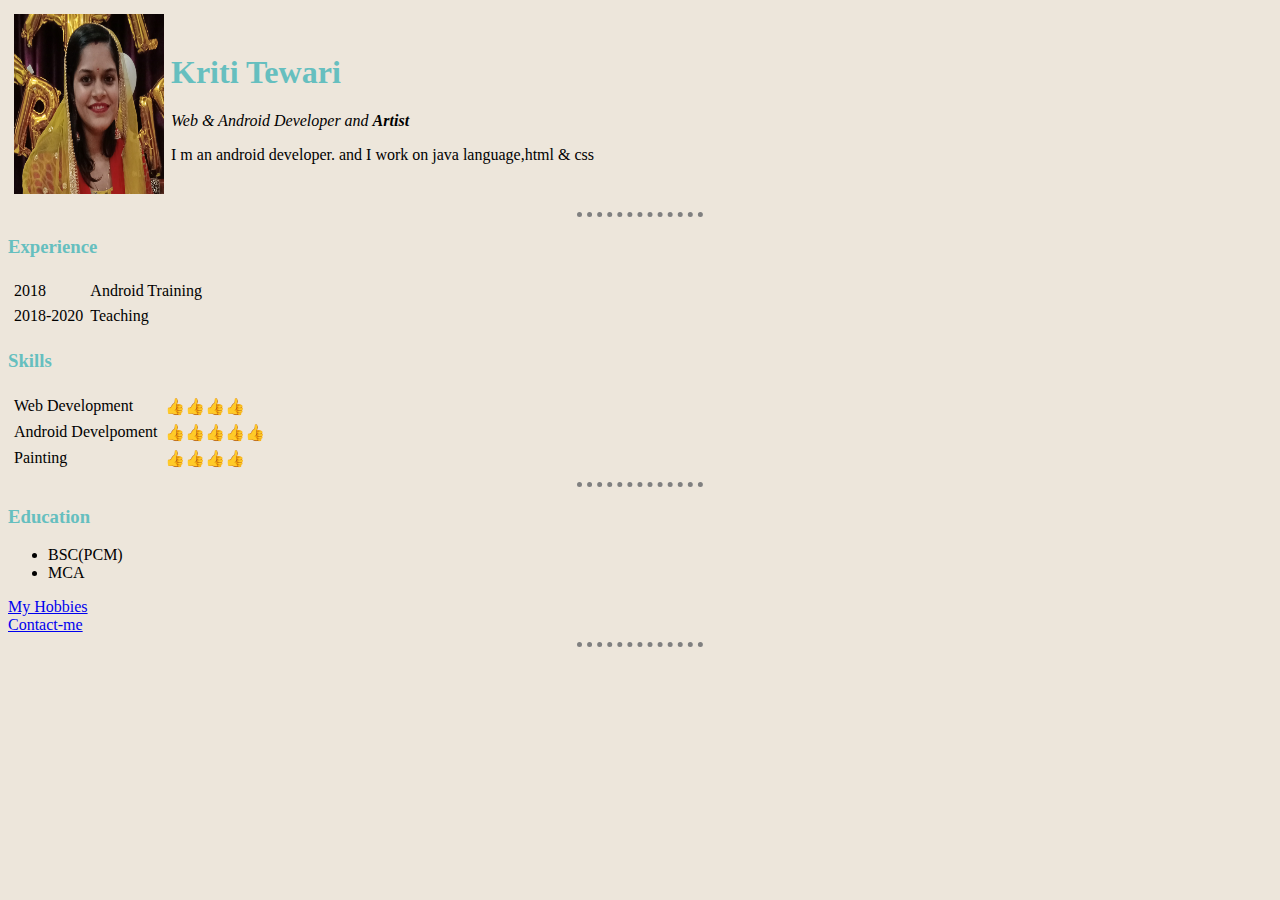
<file: index.html>
<!DOCTYPE html>
<html lang="en" dir="ltr">
  <head>
    <meta charset="utf-8">
    <title>Kriti's Personal Site</title>
    <link rel="stylesheet" href="css/styles.css">
  </head>
  <body>
    <table cellspacing="5">
      <tr>
        <td><img src="kriti.jpg"alt="Kriti's profile picture"></td>
        <td><h1>Kriti Tewari</h1>
          <p><em>Web & Android Developer and <strong>Artist</strong></em></p>
          <p>I m an android developer. and I work on java language,html & css </p></td>
      </tr>
    </table>
    <hr>
    <h3>Experience</h3>
    <table cellspacing="5">
      <tr>
        <td>2018</td><td>Android Training</td>
      </tr>
      <tr>
        <td>2018-2020</td><td>Teaching</td>
      </tr>
    </table>
    <h3>Skills</h3>
    <table cellspacing="5">
      <tr>
        <td>Web Development</td>
        <td>👍👍👍👍</td>
      </tr>
      <tr>
        <td>Android Develpoment</td>
        <td>👍👍👍👍👍</td>
      </tr>
      <tr>
        <td>Painting</td>
        <td>👍👍👍👍</td>
      </tr>
    </table>
    <hr>
    <h3>Education</h3>
    <ul>
        <li>BSC(PCM)</li>
        <li>MCA</li>
    </ul>
      <a href="Hobbies.html">My Hobbies</a><br>
      <a href="Contact-me.html">Contact-me</a>
      <hr>
  </body>
</html>
</file>
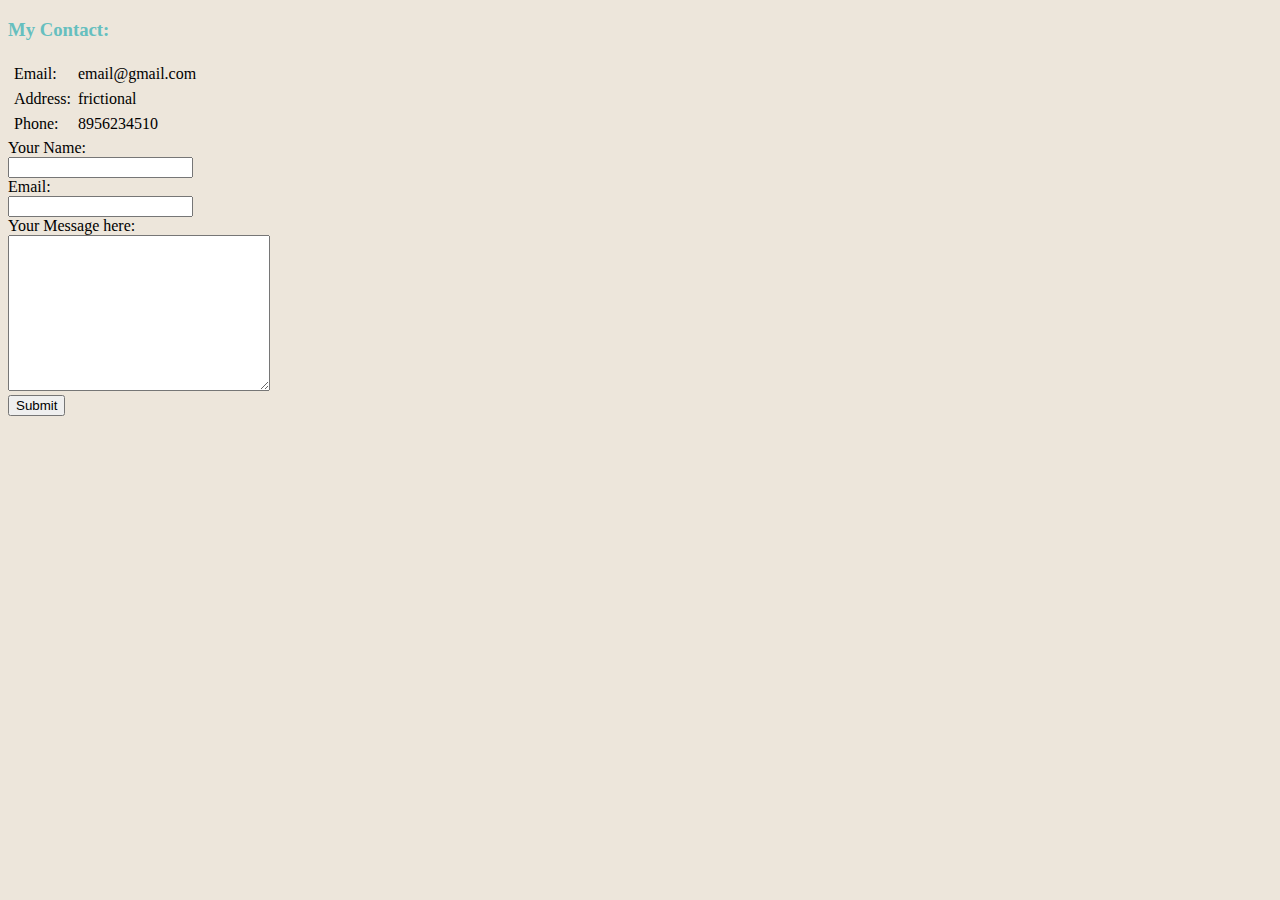
<file: Contact-me.html>
<!DOCTYPE html>
<html lang="en" dir="ltr">
  <head>
    <meta charset="utf-8">
    <title>My Contact</title>
    <link rel="stylesheet" href="css/styles.css">
  </head>
  <body>
    <h3>My Contact:</h3>
    <table cellspacing="5">
      <tr>
        <td>Email:</td>
        <td>email@gmail.com</td>
      </tr>
      <tr>
        <td>Address:</td>
        <td>frictional</td>
      </tr>
      <tr>
        <td>Phone:</td>
        <td>8956234510</td>
      </tr>
    </table>
    <form action="index.html" method="post"enctype="text/plain">
      <label>Your Name:</label><br>
      <input type="text" name="" value=""><br>
      <label>Email:</label><br>
      <input type="email" name="" value=""><br>
      <label>Your Message here:</label><br>
      <textarea name="" rows="10" cols="30"></textarea><br>
      <input type="submit" name="" value="Submit">

    </form>

  </body>
</html>
</file>
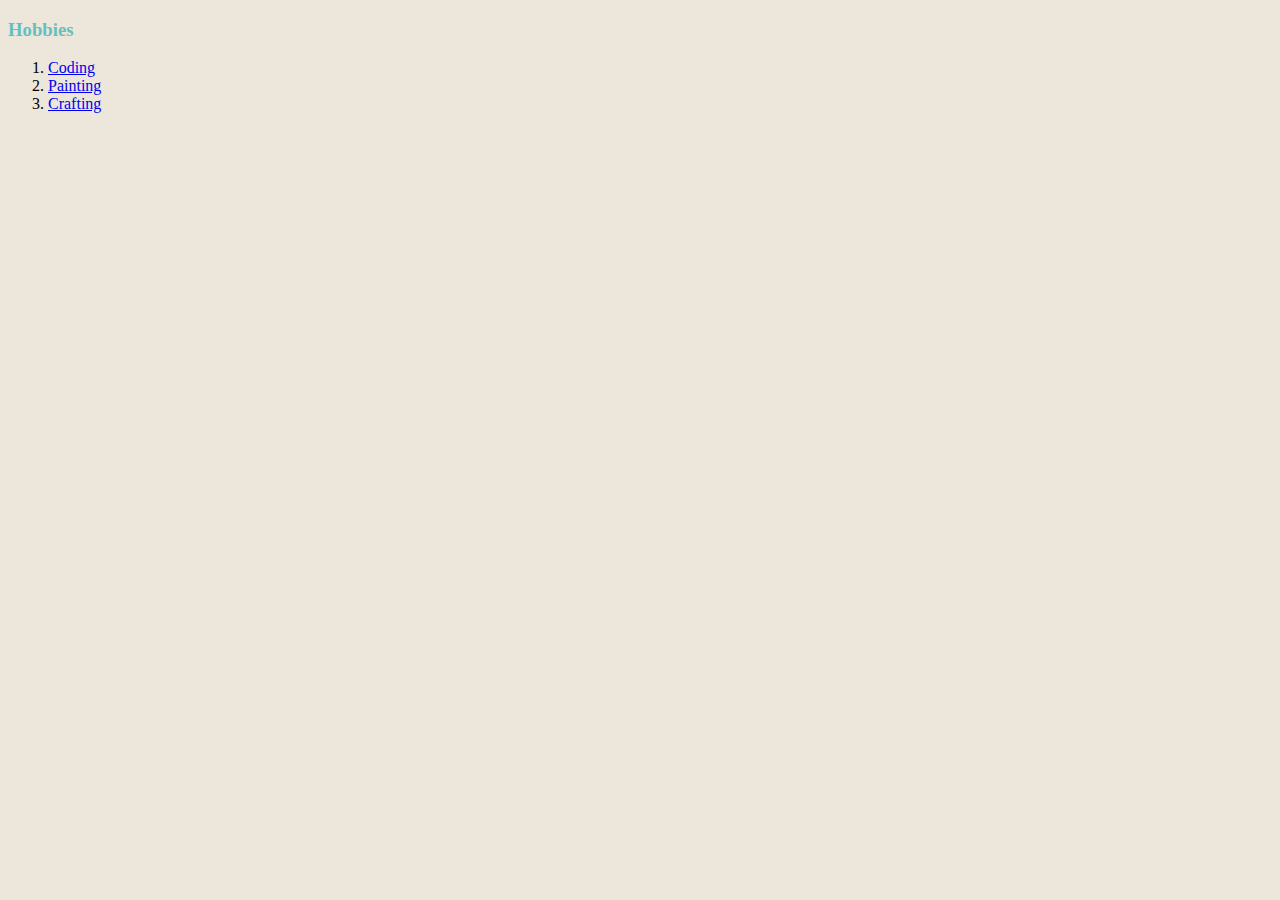
<file: Hobbies.html>
<!DOCTYPE html>
<html lang="en" dir="ltr">
  <head>
    <meta charset="utf-8">
    <title>My Hobbies</title>
    <link rel="stylesheet" href="css/styles.css">
  </head>
  <body>
<h3>Hobbies</h3>
<ol>
  <li><a href="https://w3schools.com/">Coding</a></li>
  <li><a href="https://www.fuzia.com/">Painting</a></li>
  <li><a href="https://www.youtube.com/watch?v=ZnblF9nW24M">Crafting</a></li>
</ol>
  </body>
</html>
</file>
<file: css/styles.css>
body{
  background-color:#EDE6DB;


}
hr {
  border-color: grey;
  border-width: 5px;
  border-style:none;
  border-top-style: dotted;
  width:10%;

}
img{

  height:180px;
  width: 150px;
}

h1{

  color:#66BFBF;
}

h3{
  
    color:#66BFBF;
}
</file>
